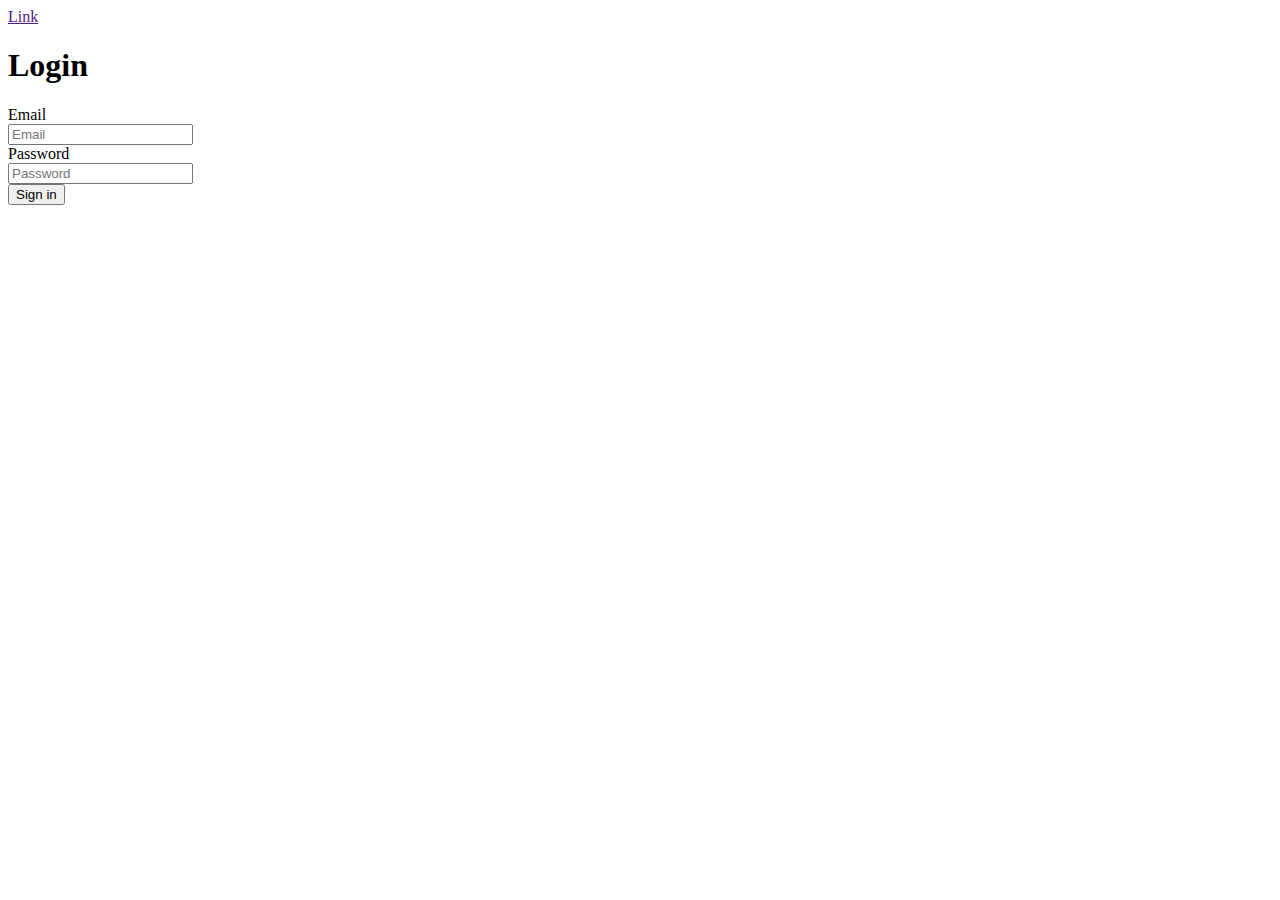
<file: index1.html>
<!DOCTYPE html> 
<html> 
<head> 
	<title>Sunday Learning</title> 
</head> 
<body> 


<a href="">Link</a>
	
	<h1>Login</h1>
<div class="alert alert-error" style="display:none;">
</div>
<form class="form-horizontal">
  <div class="control-group">
    <label class="control-label" for="inputEmail">Email</label>
    <div class="controls">
      <input type="text" id="inputEmail" placeholder="Email">
    </div>
  </div>
  <div class="control-group">
    <label class="control-label" for="inputPassword">Password</label>
    <div class="controls">
      <input type="password" id="inputPassword" placeholder="Password">
    </div>
  </div>
  <div class="control-group">
    <div class="controls">
      <button type="submit" class="btn" id="loginButton">Sign in</button>
    </div>
  </div>
</form>
	
		
	<script TYPE="text/javascript" src="http://code.jquery.com/jquery-1.9.1.min.js"></script>
    <script TYPE="text/javascript" src="http://ajax.cdnjs.com/ajax/libs/json2/20110223/json2.js"></script>
    <script TYPE="text/javascript" src="http://underscorejs.org/underscore.js"></script>
    <script TYPE="text/javascript" src="http://backbonejs.org/backbone-min.js"></script>
	
	<SCRIPT TYPE="text/javascript" SRC="js/localjs.js"></SCRIPT>
	
</body>
</html>
</file>
